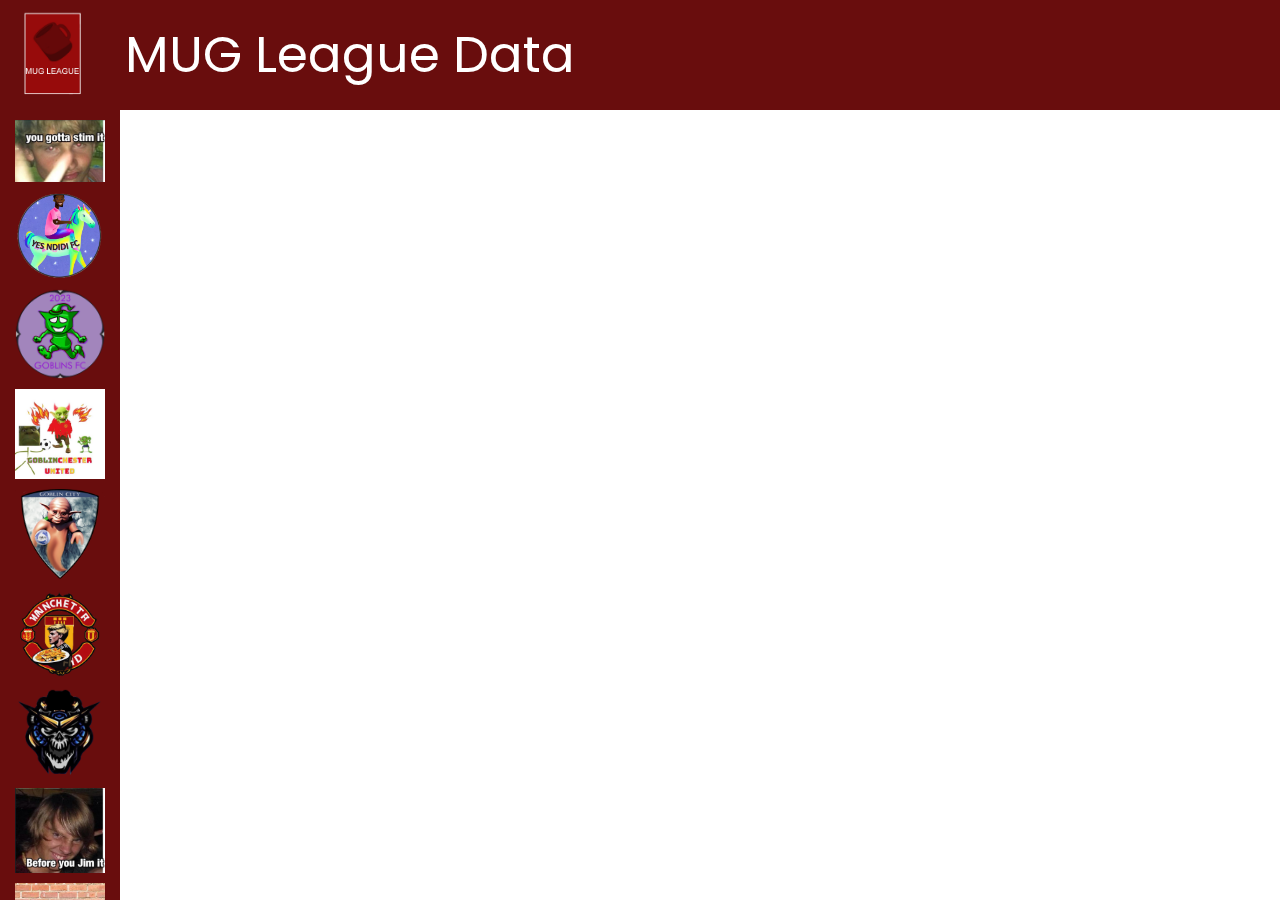
<file: index.html>
<!DOCTYPE html>
<html lang="en">
<head>
  <meta charset="UTF-8">
  <meta name="viewport" content="width=device-width, initial-scale=1">
  <meta name="description" content="MUG League Data - Information about different football clubs in the MUG League.">
  <meta name="keywords" content="MUG League, Football, Clubs, Stats">
  <link rel="stylesheet" href="https://fonts.googleapis.com/css?family=Poppins">
  <link rel="stylesheet" href="mugstyle.css">
  <title>MUG League Data</title>
  <link rel="icon" type="image/favicon" href="images/favicon.ico">
</head>
<body>
  <div class="headerlogo">
    <a href="#"><img src="images/MugLeagueLogo.png" alt="MUG League Logo"></a>
  </div>
  <div class="headertitlebar">
    <h1>MUG League Data</h1>
  </div>
  <div id="sidenav" class="sidenav"> 
    <a href="#" onclick="showStats('BeforeUStimItFC')"><img src="images/UGottaStimItFCEmb.png" alt="Before U stim it FC Emblem"></a>
    <a href="#" onclick="showStats('YesNdidiFC')"><img src="images/YesNdidiFCEmb.png" alt="Yes Ndidi FC Emblem"></a>
    <a href="#" onclick="showStats('GoblinsFC')"><img src="images/GoblinsFCEmb.png" alt="Goblins FC Emblem"></a>
    <a href="#" onclick="showStats('GoblinChesterUtd')"><img src="images/GoblinChesterUtdEmb.jpg" alt="Goblinchester United Emblem"></a>
    <a href="#" onclick="showStats('GoblinCity')"><img src="images/GoblinCityEmb.png" alt="Goblin City Emblem"></a>
    <a href="#" onclick="showStats('GarnachoCheeseFC')"><img src="images/GarnachoCHeeseFCEmb.png" alt="Garnacho Cheese FC Emblem"></a>
    <a href="#" onclick="showStats('AVERAGE')"><img src="images/AVERAGEEmb.png" alt="AVERAGE Emblem"></a>
    <a href="#" onclick="showStats('UGottaStimItFC')"><img src="images/BeforeYouJimItFCEmb.png" alt="U Gotta Stim It FC Emblem"></a>
    <a href="#" onclick="showStats('TheGoat')"><img src="images/TheGoatFCEmb.png" alt="The Goat Emblem"></a>
    <a href="#" onclick="showStats('AlHilal')"><img src="images/AlHilalEmb.png" alt="Al Hilal Emblem"></a>
    <a href="#" onclick="showStats('JoonsGoons')"><img src="images/JoonsGoonsEmb.png" alt="Joon's Goons Emblem"></a>
    <a href="#" onclick="showStats('BigMoneyFC')"><img src="images/BigMoneyFCEmb.JPG" alt="Big Money FC Emblem"></a>
  </div>
  <div class="main">
    <div id="stats"></div>
    <article id="selectedemblem"></article>
  </div>
  <script src="script.js"></script>
</body>
<footer>
</footer>
</html>
</file>
<file: mugstyle.css>
/* SIDENAV SCROLL BAR */
/* width */
::-webkit-scrollbar {
  width: 10px;
}
/* Track */
::-webkit-scrollbar-track {
  background: #f1f1f1;
}
/* Handle */
::-webkit-scrollbar-thumb {
  background: #888;
}
/* Handle on hover */
::-webkit-scrollbar-thumb:hover {
  background: #555;
}

body {
  font-family: 'Poppins', sans-serif; /* Use Google Font 'Poppins' */
  margin: 0; /* Remove default margin */
}

.headerlogo {
  width: 105px;
  height: 110px;
  background-color: #690d0d;
  position: fixed;
  left: 0;
  top: 0;
  z-index: 2; /* Ensure it stays on top */
}

.headerlogo img {
  max-width: 100%; /* Ensure it scales properly */
  height: auto;
  display: block;
  margin: 0 auto;
}

.headertitlebar {
  width: calc(100% - 105px); /* Adjust width to account for logo */
  height: 110px;
  background-color: #690d0d;
  position: fixed;
  left: 105px;
  top: 0;
  z-index: 1;
}

.headertitlebar h1 {
  color: white;
  font-family: 'Poppins', sans-serif;
  font-size: 50px; /* Adjusted font-size for better fit */
  font-weight: normal;
  margin: 0; /* Remove default margin */
  padding-left: 20px;
  line-height: 110px; /* Center text vertically */
}

/* Sidenav */
.sidenav {
  top: 110px;
  height: calc(100% - 110px);
  width: 120px;
  position: fixed;
  z-index: 1;
  left: 0;
  background-color: #690d0d;
  overflow-y: scroll; /* Use overflow-y for vertical scroll */
  overflow-x: hidden; /* Hide horizontal overflow */
}

/* The sidenav links */
.sidenav a {
  display: block; /* Make anchor elements block-level */
  text-align: center; /* Center the text inside anchor elements */
}

.sidenav img {
  width: 90px;
  height: auto; /* Maintain aspect ratio */
  display: block;
  margin: 10px auto; /* Center images and add margin */
}

.sidenav a:hover {
  opacity: 0.7;
  transform: scale(1.15);
  transition: transform 0.3s, opacity 0.3s;
}

.main {
  margin-top: 60px;
  margin-left: 120px;
  padding: 20px;
  overflow: hidden;
}

#stats {
  padding: 20px;
  margin-top: 20px;
  width: 100%;
  box-sizing: border-box;
  display: flex;
  align-items: center; /* Align items vertically */
}

#stats h2 {
  color: #f20a0a;
  font-size: 50px;
  margin-bottom: 10px; /* Adjust spacing below heading */
}

#stats p {
    font-size: 24px;
    color: #000000;
    margin-bottom: 8px;
  }

  .team-info {
    width: 20%; /* Adjust width as needed */
    float: right; /* Float it to the right side */
    padding: 20px; /* Add padding for spacing */
    box-sizing: border-box; /* Include padding and border in width calculation */
  }

  .team-emblem img {
    height: auto;
    width: 400px;
    float: left;
    margin-right: 20px;
  }
  
@media (max-width: 768px) {
  .headertitlebar h1 {
    font-size: 20px;
  }

  .main {
    margin-top: 130px; /* Adjust margin for smaller screens */
  }
  .emblem,
  .team-info {
    float: none; /* Remove float on smaller screens */
    width: 100%; /* Adjust width for smaller screens */
    margin-right: 0; /* Remove margin for smaller screens */
  }
}
</file>
